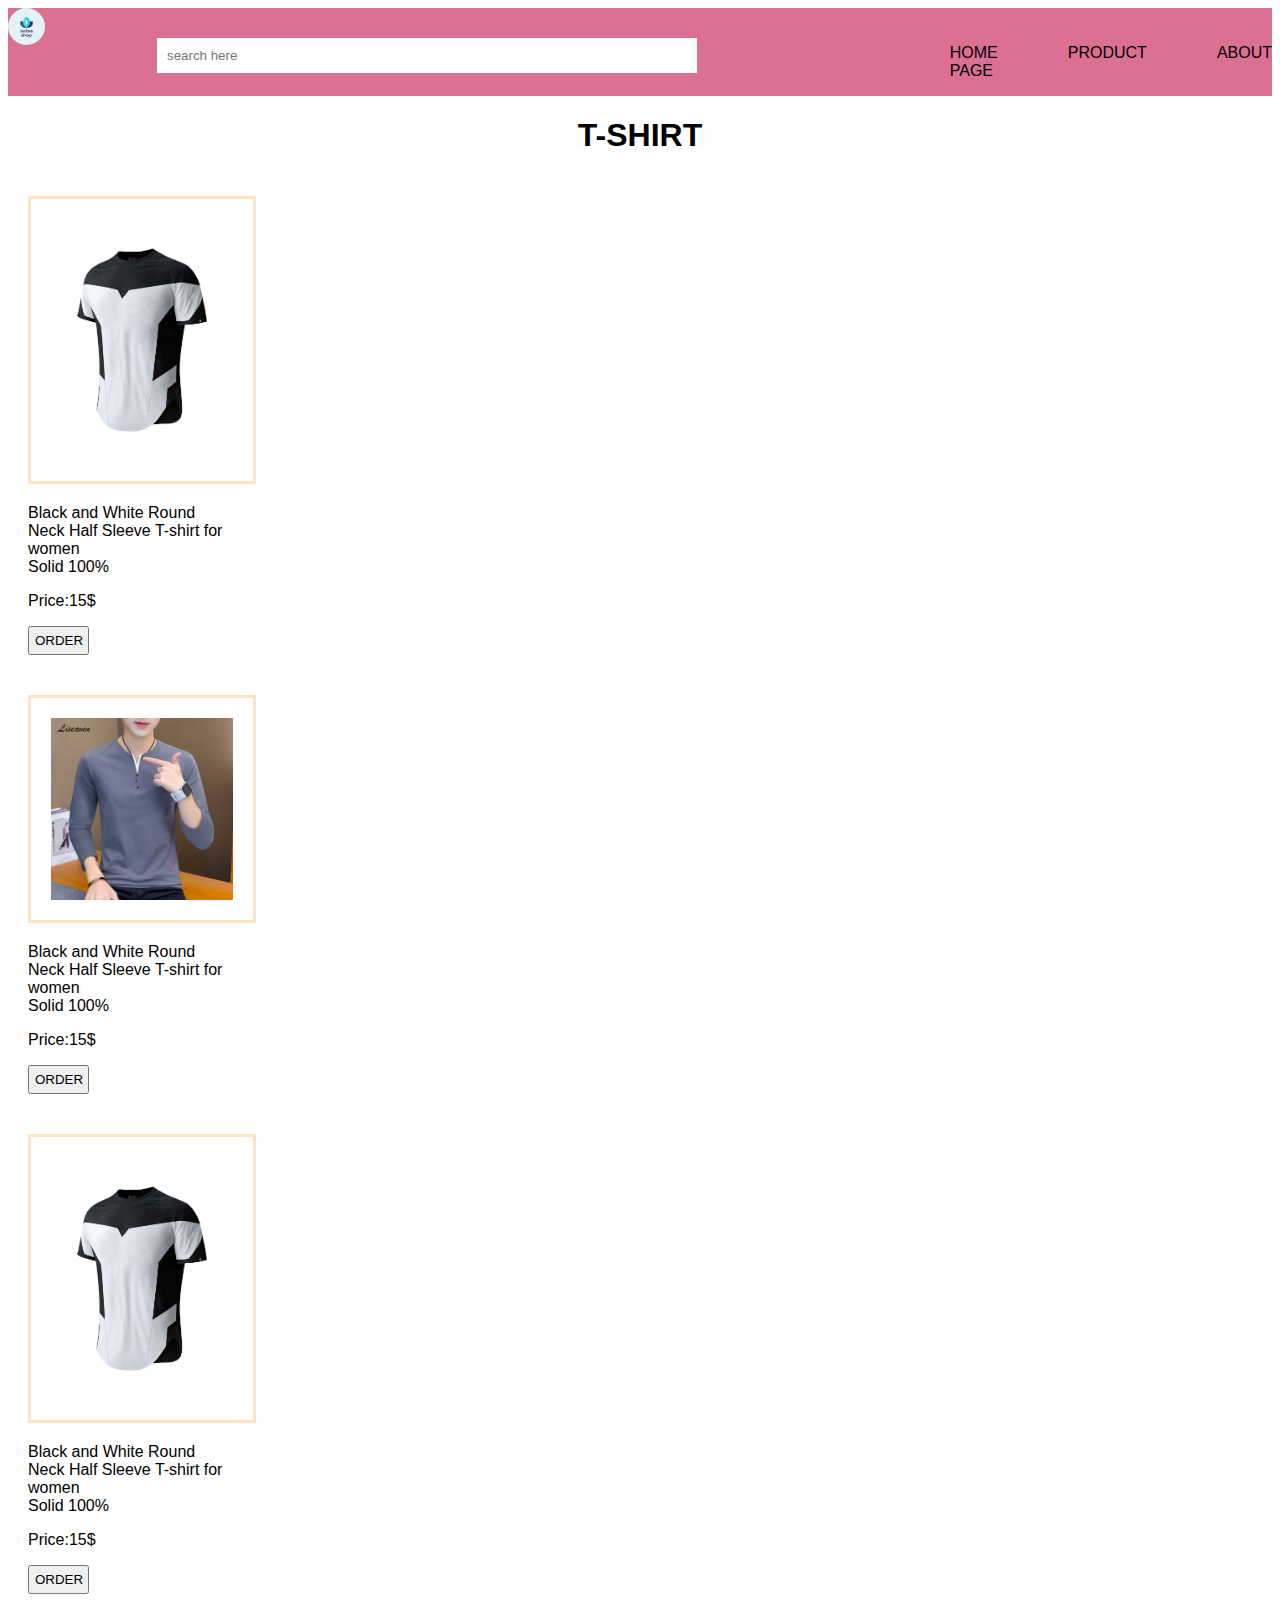
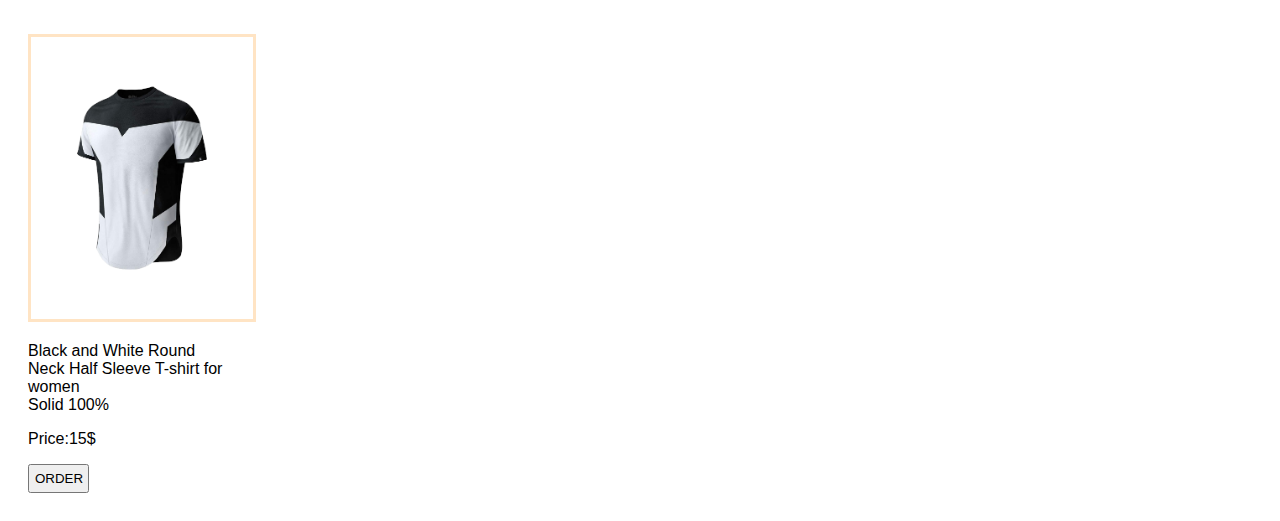
<file: seller/index.html>
<!DOCTYPE html>
<html lang="en">
<head>
    <meta charset="UTF-8">
    <meta http-equiv="X-UA-Compatible" content="IE=edge">
    <meta name="viewport" content="width=device-width, initial-scale=1.0">
    <title>SELLER</title>
    <link rel="stylesheet" href="css/style.css">
</head>
<body>
    <div class="head">
        <div class="image">
            <img class="logo"src="image/logo.png" alt="">
        </div>
        <div class="research">
            <label for="researh"></label>
            <input type="search" id="research" name="research" placeholder="search here">
        </div>
        <div class="header">
            <p class="home">HOME PAGE</p>
            <p class="product">PRODUCT</p>
            <p class="about">ABOUT</p>
        </div>
    </div>
    <h1 class="center">T-SHIRT</h1>
    <div class="top">
        
    </div>
    <div class="ptoto">
        <div class="nav">
            <img class="img" src="image/ima.png" alt="">
            <p>Black and White Round Neck Half Sleeve T-shirt  for women<br> Solid 100%</p>
            <p>Price:15$</p>
            <button>ORDER</button>
        </div>
    </div>
    <div class="ptoto">
        <div class="nav">
            <img class="img" src="image/image2.jpg" alt="">
            <p>Black and White Round Neck Half Sleeve T-shirt  for women<br> Solid 100%</p>
            <p>Price:15$</p>
            <button>ORDER</button>
        </div>
    </div>
    <div class="ptoto">
        <div class="nav">
            <img class="img" src="image/ima.png" alt="">
            <p>Black and White Round Neck Half Sleeve T-shirt  for women<br> Solid 100%</p>
            <p>Price:15$</p>
            <button>ORDER</button>
        </div>
    </div>
    <div class="ptoto">
        <div class="nav">
            <img class="img" src="image/ima.png" alt="">
            <p>Black and White Round Neck Half Sleeve T-shirt  for women<br> Solid 100%</p>
            <p>Price:15$</p>
            <button>ORDER</button>
        </div>
    </div>
    

</body>
</html>
</file>
<file: seller/css/style.css>
.image, .logo{
    width:25%;
    border-radius: 50%;
}
.header{
    display: flex;
    margin-left: 20%;
    gap: 70px;
    cursor: pointer;
    margin-top: 20px;  
    
}
.head{
    display: flex;
    background-color: palevioletred;
}
body{
    font-family: sans-serif;
    /* background-color: rgb(246, 230, 211); */
}
select{
    padding: 30px;
}
input[type="search"]{
    margin-top: 30px;
    padding: 10px;
    width: 60vh;
    border: none;
}
.img{
    width: 90%;
    padding: 20px;
    border: solid ;
    border-color: bisque;

}
.center{
    justify-content: center;
    text-align: center;
}
.ptoto{
    /* background-color: rgb(245, 248, 247); */
    padding: 20px;
    width: 40%;

}
button{
    padding: 5px;
    width: 30%;
    cursor: pointer;
}
.nav{
    width: 40%;
    
}
</file>
